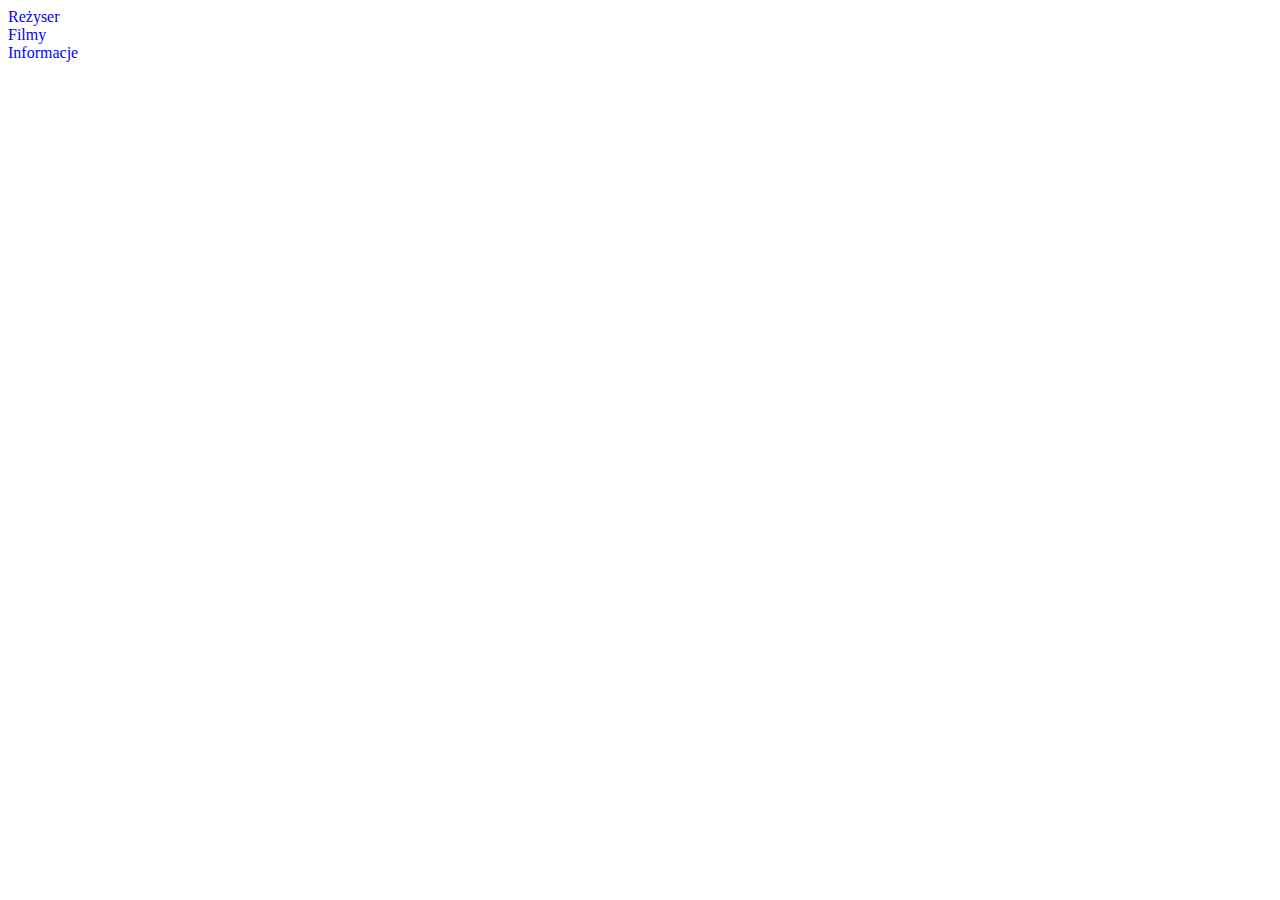
<file: Zadanie/projekt/index.html>
<!DOCTYPE html>
<html lang="en">
<head>
    <meta charset="UTF-8">
    <meta http-equiv="X-UA-Compatible" content="IE=edge">
    <meta name="viewport" content="width=device-width, initial-scale=1.0">
    <title>Index</title>
    <link href=../css/zadanie.css type="text/css" rel="stylesheet" />
</head>
<body>
    <a href="../rezyseria/JonWatts.html">Reżyser</a><br>
    <a href="../movies/movies.html">Filmy</a><br>
    <a href="omnie.html">Informacje</a>
</body>
</html>
</file>
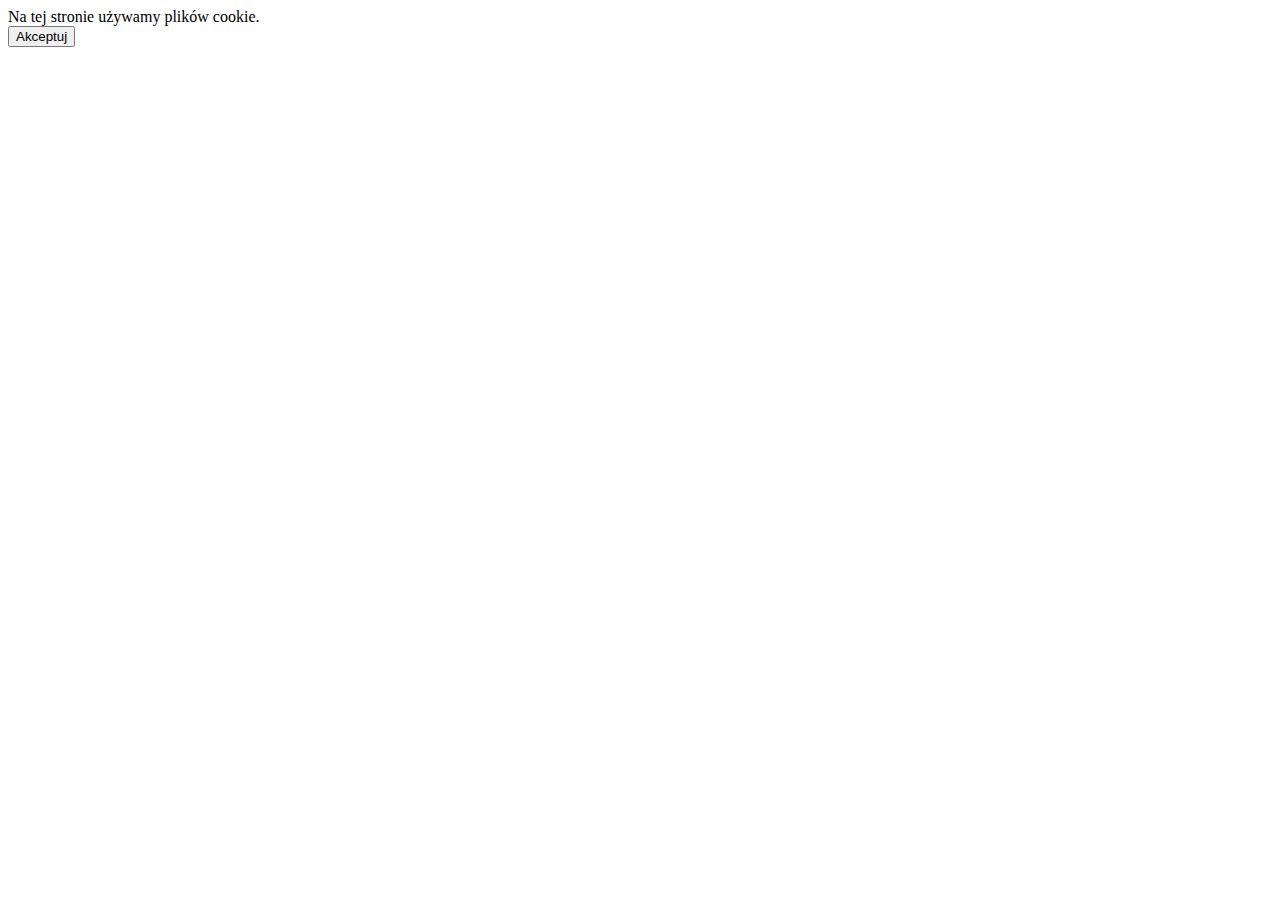
<file: 123.html>
<!DOCTYPE html>
<html lang="en">
<head>
    <meta charset="UTF-8">
    <meta http-equiv="X-UA-Compatible" content="IE=edge">
    <meta name="viewport" content="width=device-width, initial-scale=1.0">
    <title>Document</title>
</head>
<body>
    <div id=komunikat>Na tej stronie używamy plików cookie.
    </div>
        <button onmouseover="click()"
        id="przycisk">
        Akceptuj</button>
    <script>
        function ciasteczka()   {
            document.cookie = true
            alert(document.cookie)
        }
        function sprawdzenie()  {
        }
    </script>
</body>
</html>
</file>
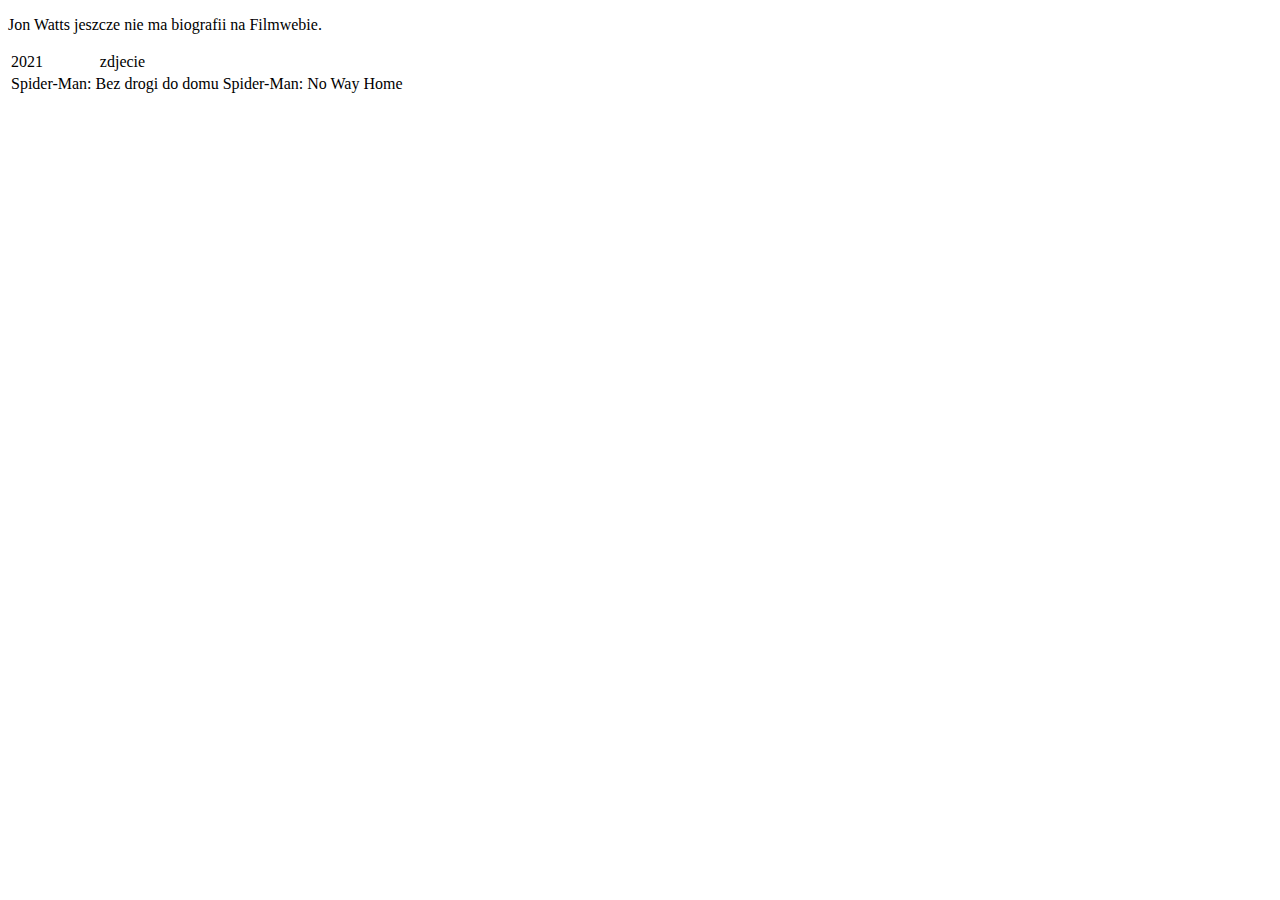
<file: JonWatts.html>
<!DOCTYPE html>
<html lang="en">
<head>
    <meta charset="UTF-8">
    <meta http-equiv="X-UA-Compatible" content="IE=edge">
    <meta name="viewport" content="width=device-width, initial-scale=1.0">
    <title>Jon Watts</title>
</head>
<body>
    <p>Jon Watts jeszcze nie ma biografii na Filmwebie.</p>
    <table>
        <tr>
            <td>2021</td>
            <td>zdjecie</td>
        </tr>
        <tr>
            <td colspan="2">Spider-Man: Bez drogi do domu</td>
            <td>Spider-Man: No Way Home</td>
        </tr>
    </table>
</body>
</html>
</file>
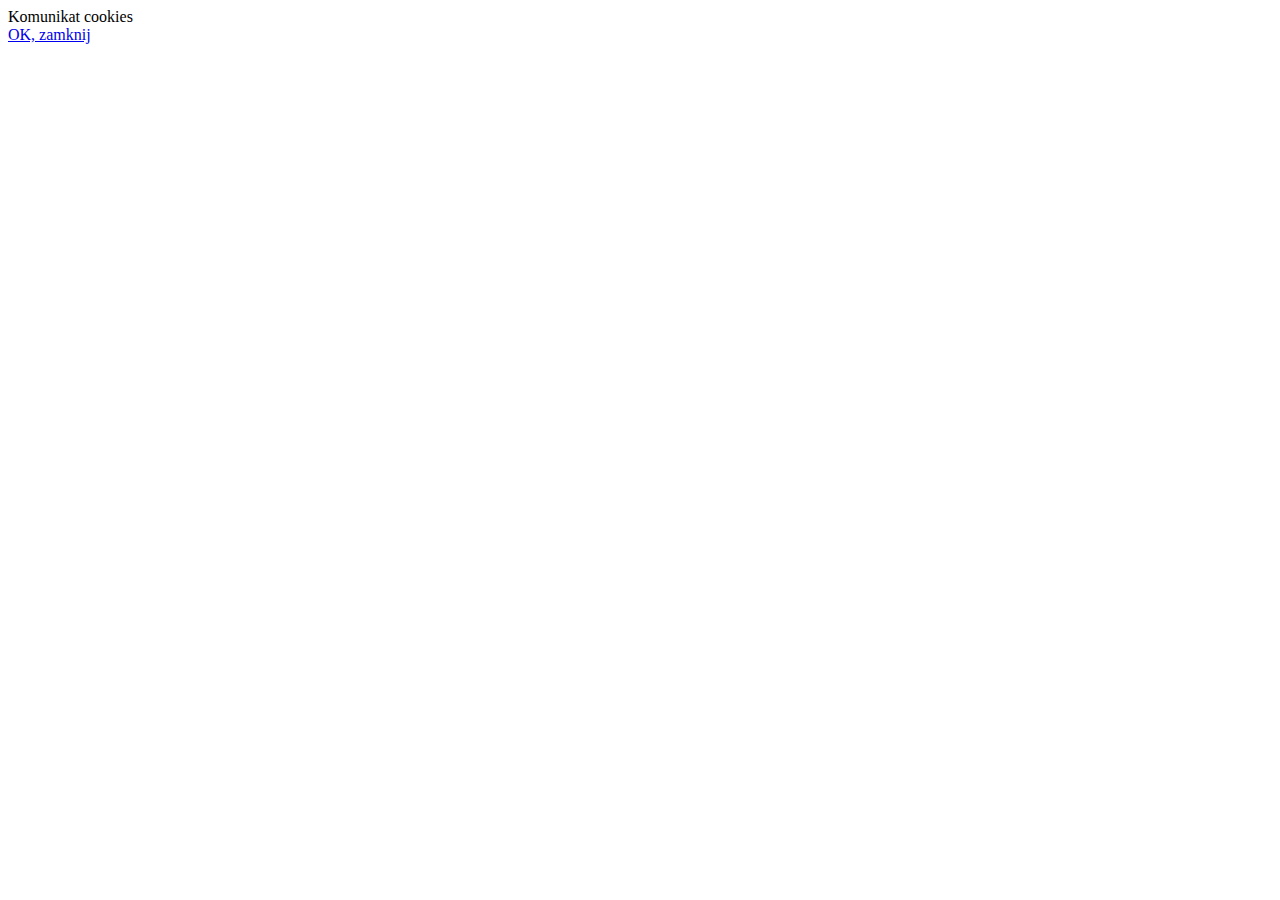
<file: Monit_o_ciasteczka.html>
<!DOCTYPE html>
<html lang="en">
<head>
    <meta charset="UTF-8">
    <meta http-equiv="X-UA-Compatible" content="IE=edge">
    <meta name="viewport" content="width=device-width, initial-scale=1.0">
    <title>Monit</title>
</head>
<body>
    <div class="powiadomienie-o-ciasteczkach">
        <div class="tekst">Komunikat cookies</div>
        <a href="#" class="zaakceptuj">OK, zamknij</a>
    </div>
    
    <script>
    function ustawienie(nazwa, wartosc, dni)    {
        var date = new Date()
        data.setTime(date.getTime() + (dni*24*60*60*1000));
        var wygasa = "; wygasa=" + date.toGMTString();
        document.cookie = nazwa+"="+wartosc+wygasa+"; path=/";
    }

    function ciasteczka(nazwa1)   {
        var nazwa2 = nazwa1 + "=";
        var ca = document.cookie.split(';');
        for(var i=0; i < ca.length; i++)    {
            var e = ca[i];
            while (e.charAt(0)) == '  ') e = e.substring(1, e.length);
            if (e.indexOf(nazwa2) == 0) return e.substring(nazwa2.length, e.length);
        }
        return null;
    }

    var pasek = document.getElementsByClassName("powiadomienie-o-ciasteczkach")[0];
    var Akceptuj = pasek.getElementsByClassName("akceptuj-ciasteczka")[0];

    window.onload = sprawdzenie;

    function sprawdzenie()  {
        if (ciasteczka('ciasteczka-zaakceptowane') != 'P')  {
            pasek.style.display = "block";
        }
    }

    Akceptuj.onclick = function(h){
        h.preventDefault();
        pasek.style.display = "none";
        ustawienie('ciasteczka-zaakceptowane', 'P', 365);
    };
    </script>
</body>
</html>
</file>
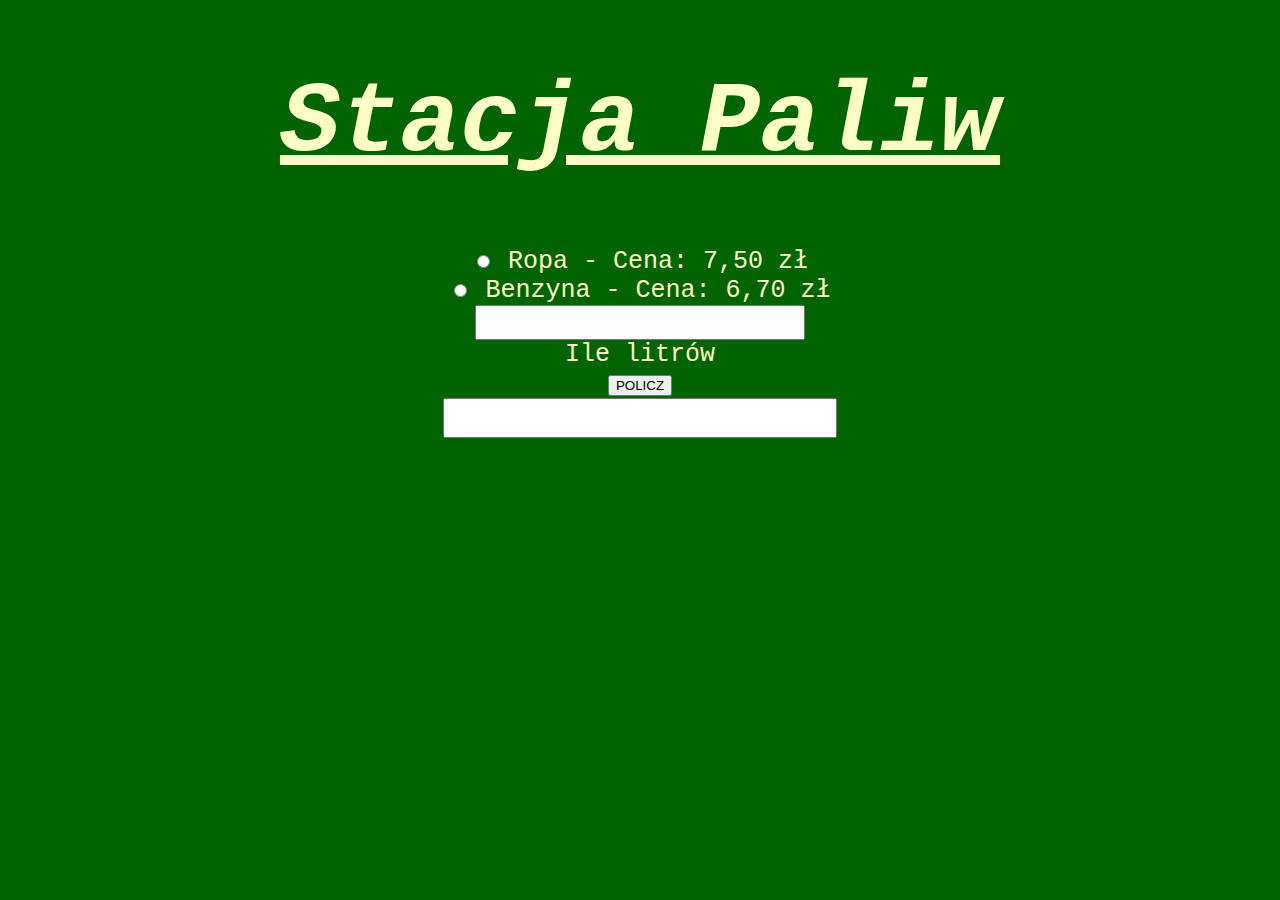
<file: StacjaBenzynowa/JS kalkulator.html>
<!DOCTYPE html>
<html lang="en">
<head>
    <meta charset="UTF-8">
    <meta http-equiv="X-UA-Compatible" content="IE=edge">
    <meta name="viewport" content="width=device-width, initial-scale=1.0">
    <title>Kalkulator</title>
    <link href="css.css" type="text/css" rel="stylesheet">
</head>
<body>
    <h1>Stacja Paliw</h1>
    <div>
        <input type="radio" id="Ropa" name="Paliwo" value="Ropa">
        <label for="Ropa">Ropa - Cena: 7,50 zł</label>
    </div>

    <div>
        <input type="radio" id="Benzyna" name="Paliwo" value="Benzyna">
        <label for="Benzyna">Benzyna - Cena: 6,70 zł</label>
    </div>
    <div>
        <input type="number" id="litry" name="Paliwo" value="litry"><br>
        <label for="litry">Ile litrów</label>
    </div>
    <div>
    <button id="przycisk" onclick="liczenie()">POLICZ</button>
    </div>
    <div>
        <input type="number" id="wynik" name="Paliwo" value="wynik" readonly>
    </div>
    <script>
        function liczenie() {
        var Cena_Ropy = 7.5;
        var Cena_Benzyny = 6.7;
        if (document.getElementById("Benzyna").checked == true)   {
            a = Cena_Benzyny * parseFloat(document.getElementById("litry").value);
            document.getElementById("wynik").value = a;
        }
        else if (document.getElementById("Ropa").checked == true)    {
            b = Cena_Ropy * parseFloat(document.getElementById("litry").value);
            document.getElementById("wynik").value = b;
        }
        }
    </script>
</body>
</html>
</file>
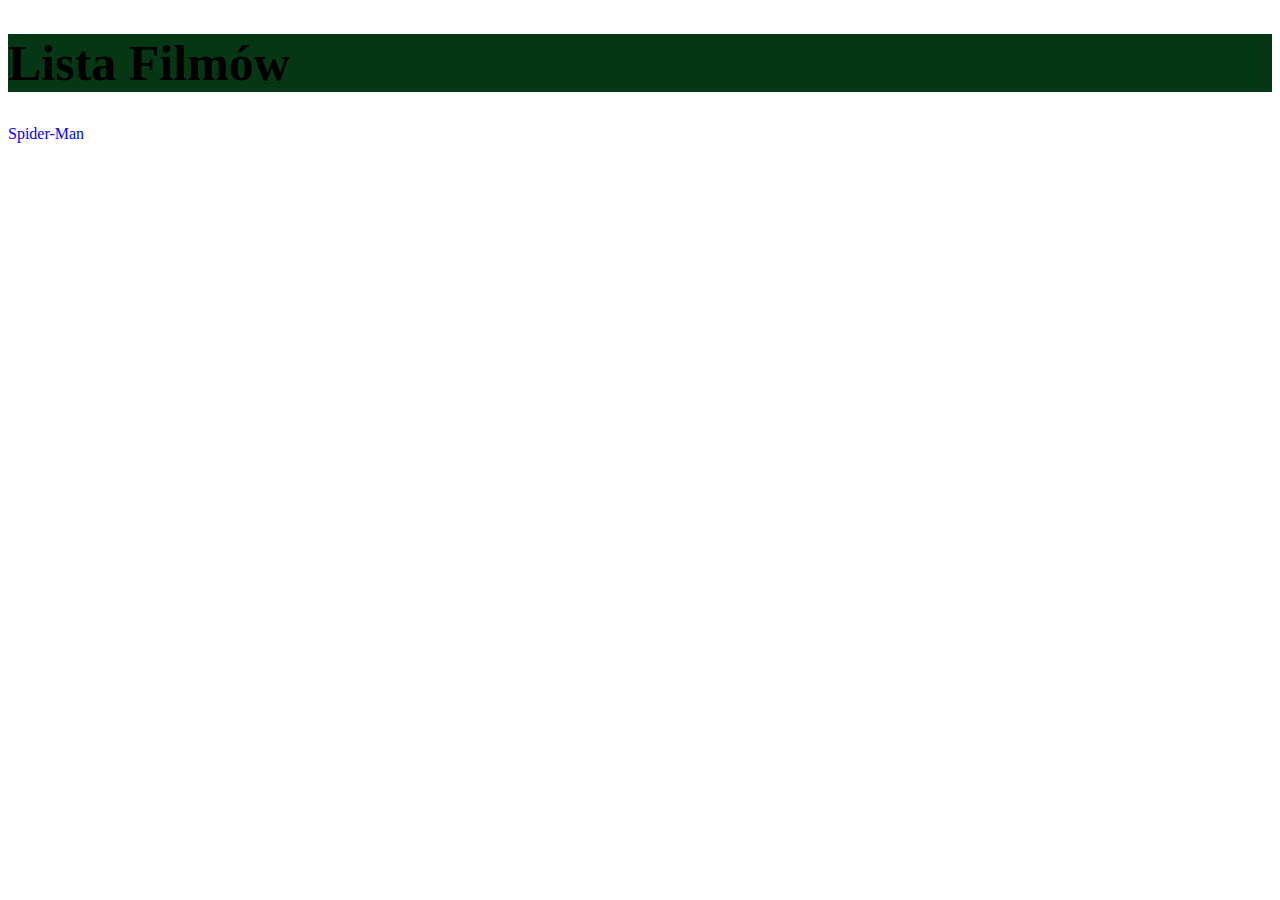
<file: Zadanie/movies/movies.html>
<!DOCTYPE html>
<html lang="en">
<head>
    <meta charset="UTF-8">
    <meta http-equiv="X-UA-Compatible" content="IE=edge">
    <meta name="viewport" content="width=device-width, initial-scale=1.0">
    <title>Filmy</title>
    <link href=../css/zadanie.css type="text/css" rel="stylesheet" />
</head>
<body>
    <h1>Lista Filmów</h1>
    <a href="stronka.html">Spider-Man</a>
</body>
</html>
</file>
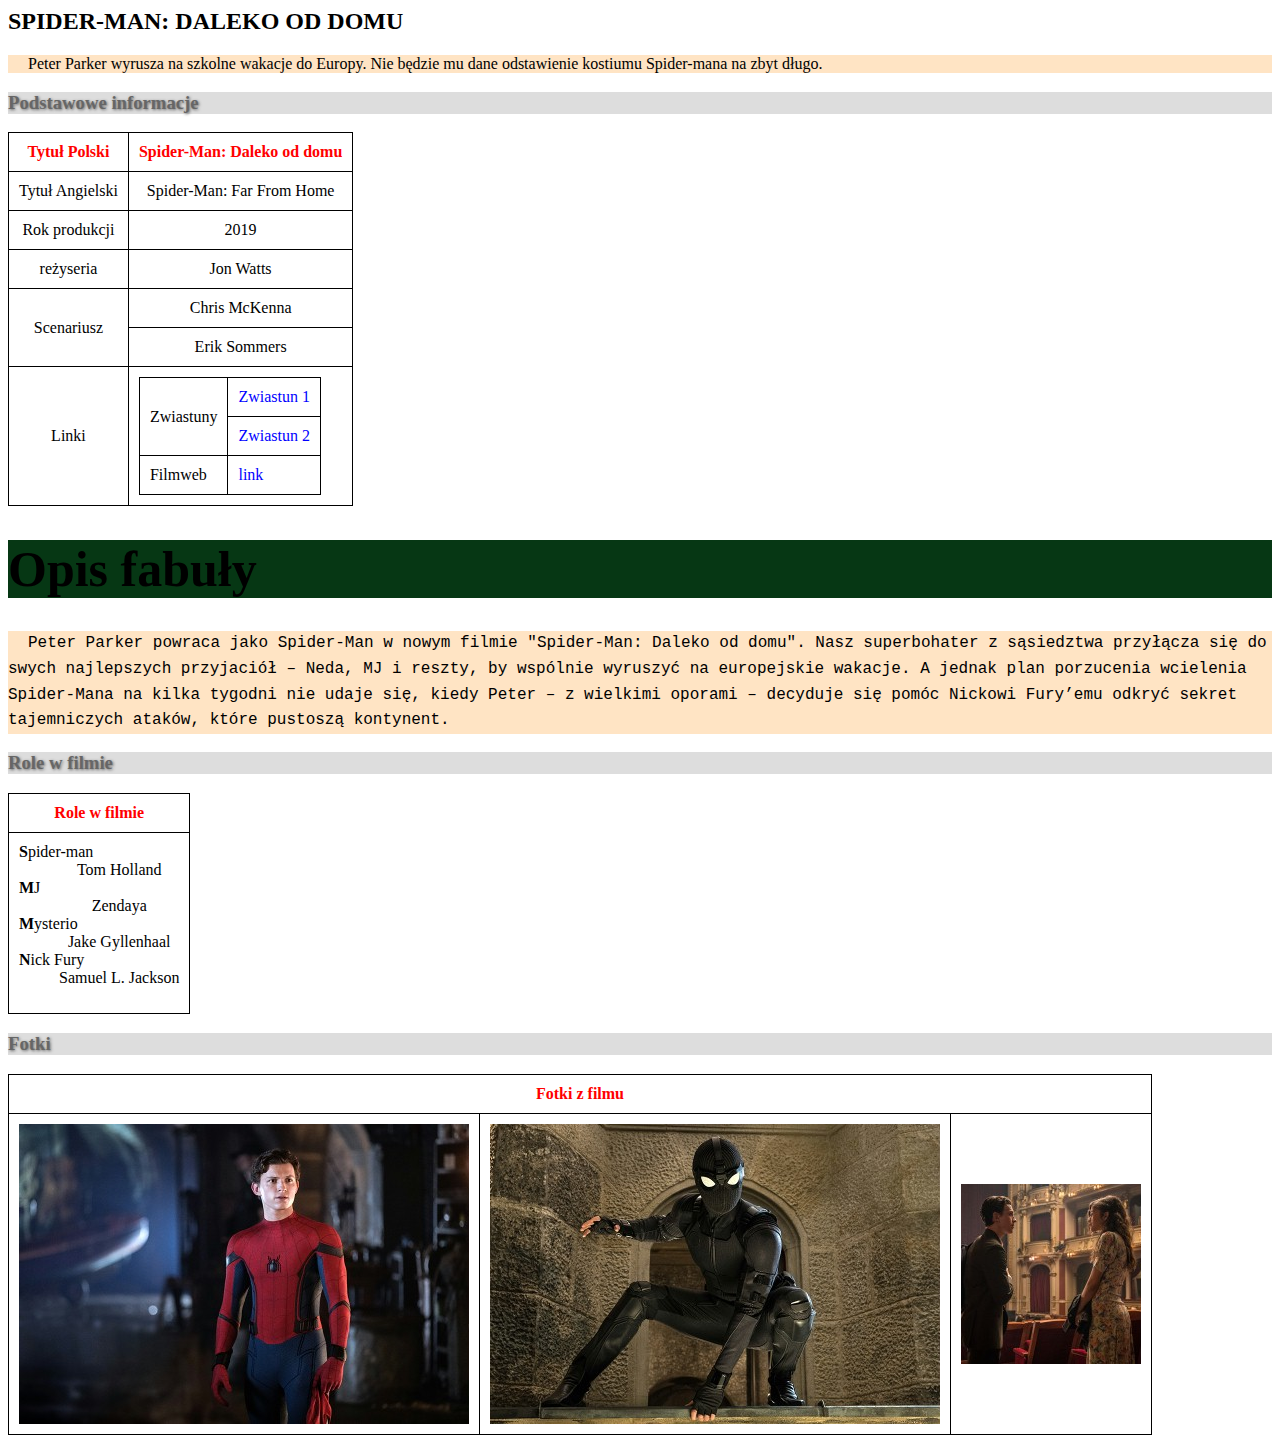
<file: Zadanie/movies/stronka.html>
<html>
<head>
	<meta cahrset-"UTF-8">
	<meta name=viewport" content="width=device width, initial scale=1.0">
	<title>Moja strona a'la filmweb</title>
	<meta name="keywords" content="moja, strona"/>
	<meta name=description" content="Patryk Hanna 3GP"/>
	<link href="../css/zadanie.css"	type="text/css"	rel="stylesheet" />
</head>

<body>
<h2>Spider-man: Daleko od domu</h2>
<p>Peter Parker wyrusza na szkolne wakacje do Europy. Nie będzie mu dane odstawienie kostiumu Spider-mana na zbyt długo.</p>
<h3>Podstawowe informacje</h3>
<table>
	<tr>
		<th>Tytuł Polski</th>
		<th>Spider-Man: Daleko od domu</th>
	</tr>

	<tr>
		<td>Tytuł Angielski</td>
		<td>Spider-Man: Far From Home</td>
	</tr>

	<tr>
		<td>Rok produkcji</td>
		<td>2019</td>
	</tr>

	<tr>
		<td>reżyseria</td>
		<td>Jon Watts</td>

	<tr>
		<td rowspan="2">Scenariusz</td><td>Chris McKenna</td>
	</tr>
	<tr>
		<td>Erik Sommers</td>
	</tr>

	<tr><td>Linki</td>
	<td><table>
	<tr><td rowspan="2">Zwiastuny</td><td><a href=https://www.youtube.com/watch?v=nsCVv9IDeC8>Zwiastun 1</a></td></tr>
	<tr><td><a href=https://www.youtube.com/watch?v=uiozZOtP-hw>Zwiastun 2</a></td></tr>
	<tr><td>Filmweb</td><td><a href=https://www.filmweb.pl/film/Spider-Man%3A+Daleko+od+domu-2019-789869>link</a></td></tr>
	</table>
</table>

<h1>Opis fabuły</h1>
<p>Peter Parker powraca jako Spider-Man w nowym filmie "Spider-Man: Daleko od domu". Nasz superbohater z sąsiedztwa przyłącza się do swych najlepszych przyjaciół – Neda, MJ i reszty, by wspólnie wyruszyć na europejskie wakacje.
 A jednak plan porzucenia wcielenia Spider-Mana na kilka tygodni nie udaje się, kiedy Peter – z wielkimi oporami – decyduje się pomóc Nickowi Fury’emu odkryć sekret tajemniczych ataków, które pustoszą kontynent.</p>

<h3>Role w filmie</h3>

<table>
<tr><th>Role w filmie</th></tr>
<tr><td><dl>
<dt>Spider-man</dt>
<dd>Tom Holland</dd>
<dt>MJ</dt>
<dd>Zendaya</dd>
<dt>Mysterio</dt>
<dd>Jake Gyllenhaal</dd>
<dt>Nick Fury</dt>
<dd>Samuel L. Jackson</dd>
</dl></td></tr>
</table>

<h3>Fotki</h3>
<table>
<tr><th colspan="3">Fotki z filmu</th></tr>
<tr><td><img src="../img/foto1.jpg" alt="Spider-man"></td>
<td><img src="../img/foto2.jpg" alt="Spider-man"></td>
<td><img src="../img/foto3.jpg" alt="Peter z MJ"></td></tr>
</table>
</html>
</file>
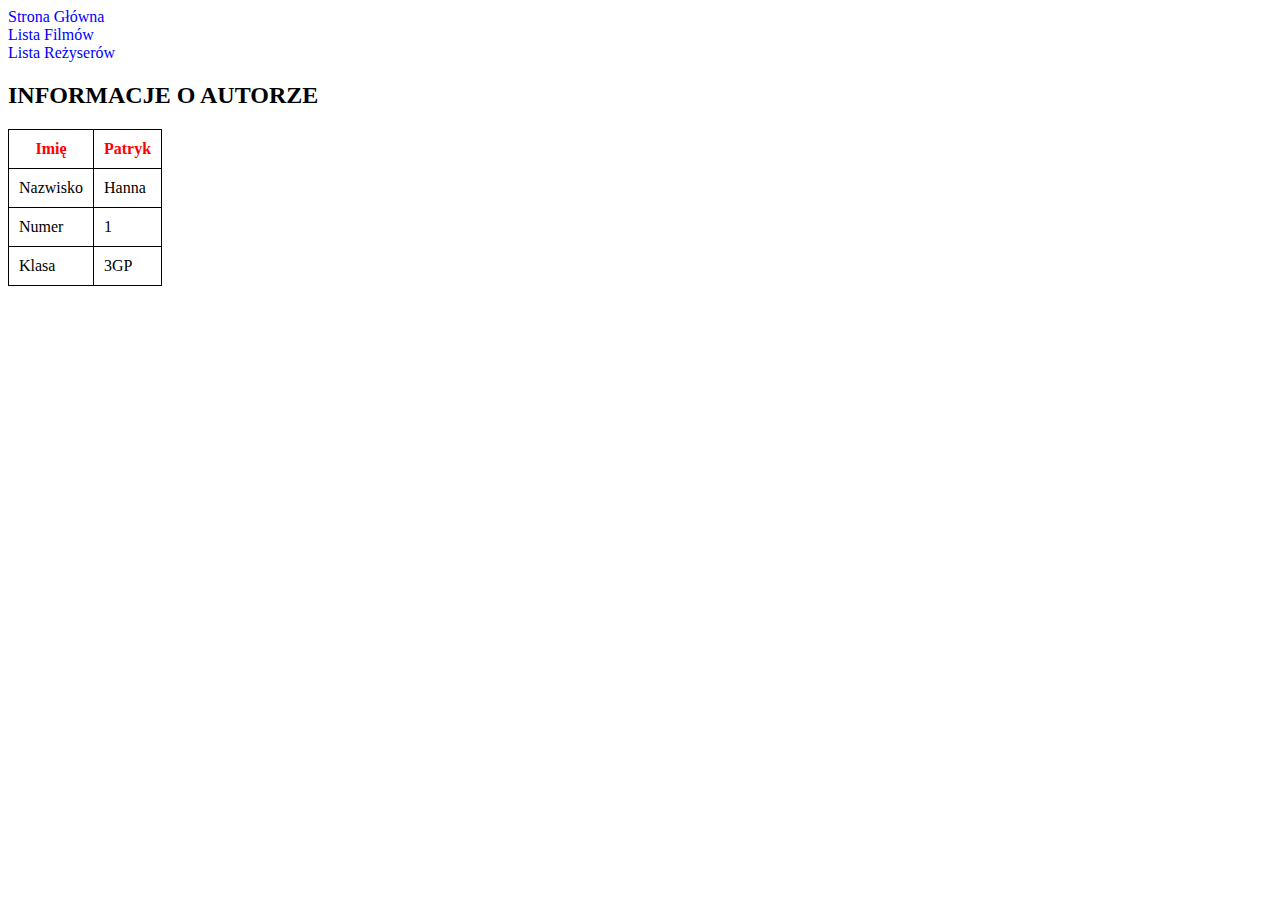
<file: Zadanie/projekt/omnie.html>
<!DOCTYPE html>
<html lang="en">
<head>
    <meta charset="UTF-8">
    <meta http-equiv="X-UA-Compatible" content="IE=edge">
    <meta name="viewport" content="width=device-width, initial-scale=1.0">
    <title>FilmTEB omnie</title>
    <link href=../css/zadanie.css type="text/css" rel="stylesheet" />
</head>
<body>
    <a href="index.html">Strona Główna</a><br>
    <a href="../movies/movies.html">Lista Filmów</a><br>
    <a href="../Rezyseria/JonWatts.html">Lista Reżyserów</a>
    <h2>Informacje o autorze</h2>
    <table>
        <tr>
            <th>Imię</th>
            <th>Patryk</th>
        </tr>
        <tr>
            <td>Nazwisko</td>
            <td>Hanna</td>
        </tr>
        <tr>
            <td>Numer</td>
            <td>1</td>
        </tr>
        <tr>
            <td>Klasa</td>
            <td>3GP</td>
        </tr>
    </table>
</body>
</html>
</file>
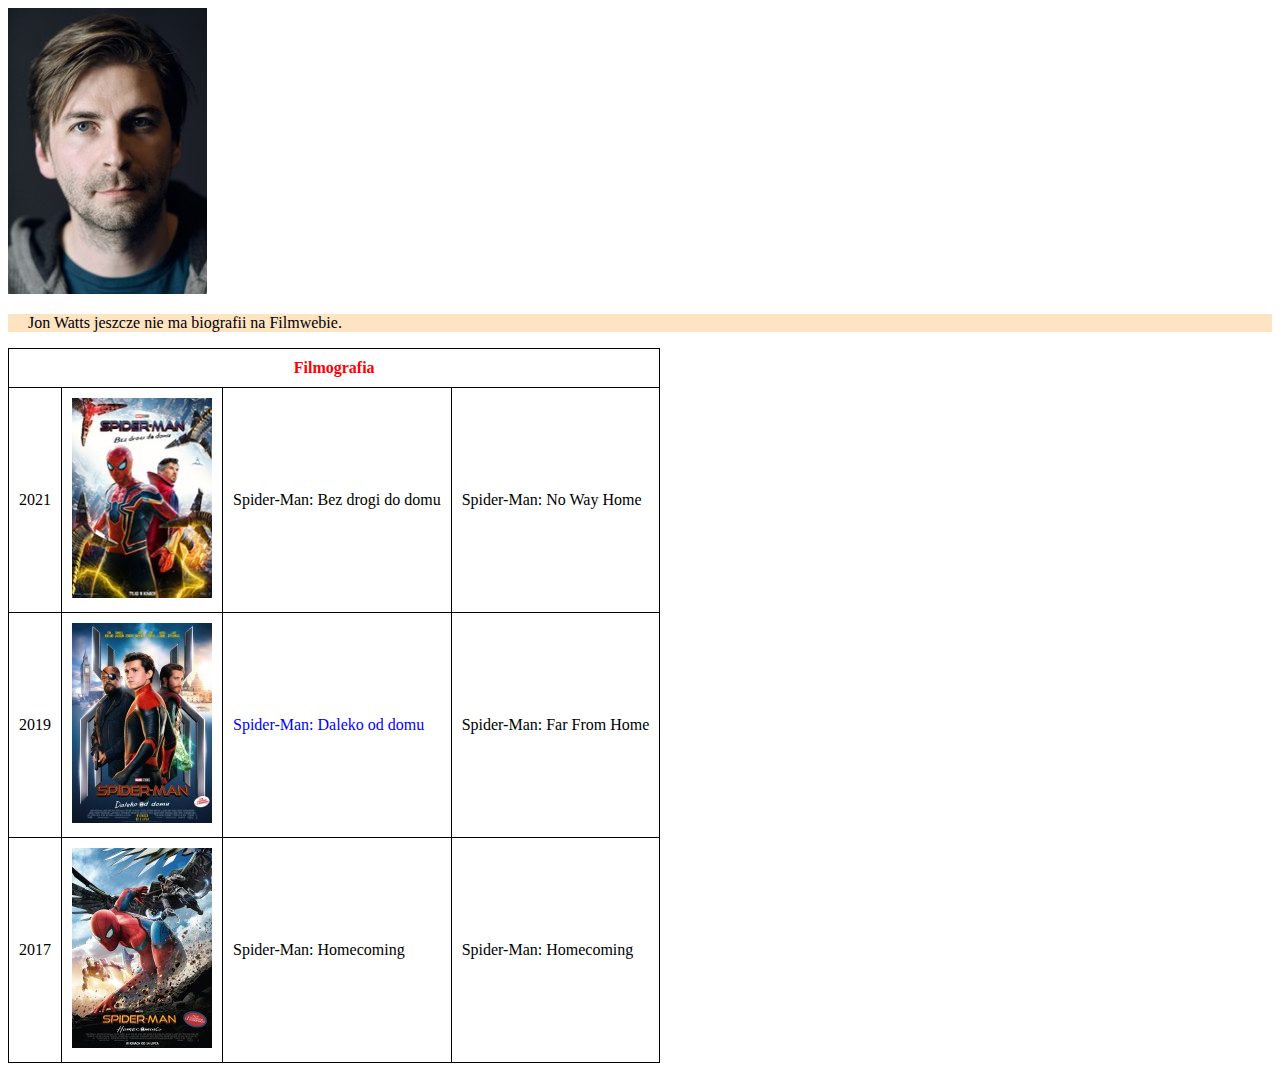
<file: Zadanie/Rezyseria/JonWatts.html>
<!DOCTYPE html>
<html lang="en">
<head>
    <meta charset="UTF-8">
    <meta http-equiv="X-UA-Compatible" content="IE=edge">
    <meta name="viewport" content="width=device-width, initial-scale=1.0">
    <title>Jon Watts</title>
    <link href=../css/zadanie.css type="text/css" rel="stylesheet" />
</head>
<body>
    <img src="../img/JonWatts.jpg" alt="Jon Watts">
    <p>Jon Watts jeszcze nie ma biografii na Filmwebie.</p>
    <table>
        <th colspan="5">Filmografia</th>
        <tr>
            <td>2021</td>
            <td colspan="2"><img src="../img/NoWayHome.jpg" alt="okładka"></td>
            <td>Spider-Man: Bez drogi do domu</td>
            <td>Spider-Man: No Way Home</td>
        </tr>
        <tr>
            <td>2019</td>
            <td colspan="2"><img src="../img/FarFromHome.jpg" alt="okładka"></td>
            <td><a href="../movies/stronka.html">Spider-Man: Daleko od domu</a></td>
            <td>Spider-Man: Far From Home</td>
        </tr>
        <tr>
            <td>2017</td>
            <td colspan="2"><img src="../img/HomeComing.jpg" alt="okładka"></td>
            <td>Spider-Man: Homecoming</td>
            <td>Spider-Man: Homecoming</td>
        </tr>
    </table>
</body>
</html>
</file>
<file: StacjaBenzynowa/css.css>
body    {
    background-color: darkgreen;
    text-align: center;
    font-family: 'Courier New', Courier, monospace;
    color: rgb(255,255,200);
}
h1  {
    font-weight: bold;
    font-style: oblique;
    text-decoration: underline;
    font-size: 100px;
}
div    {
    font-size: 25px;
}
#litry  {
    font-size: 25px;
}
#wynik  {
    font-size: 30px;
}
</file>
<file: Zadanie/css/zadanie.css>
table, th, td {
border: 1px solid black;
border-collapse: collapse;
}
th, td {
padding: 10px;
}
h1{
background-color: rgb(6,55,20);}
h3 + table {
    text-align: center;}
dl > dt {
    text-align: left;}
h1 + p  {
    font-family: 'Courier New', Courier, monospace;
    line-height: 1.6em;}
h1  {
    font-size: 50px;}
h3  {
background-color: #dddddd;
color:#666666;
text-shadow: 1px 1px 3px #666666;}
a:link {
    color: blue;
    text-decoration: none;}
a:visited   {
    color: black;}
h2 {
    text-transform: uppercase;}
th {
    color: red;}
table{
    border: 5px;
    color:black}
p{
    background-color:bisque;
    text-indent: 20px
}
dt::first-letter{
    font-weight: bold;
}
/*Ustawiam kolor tła paragrafów na beżowy.*/
</file>
